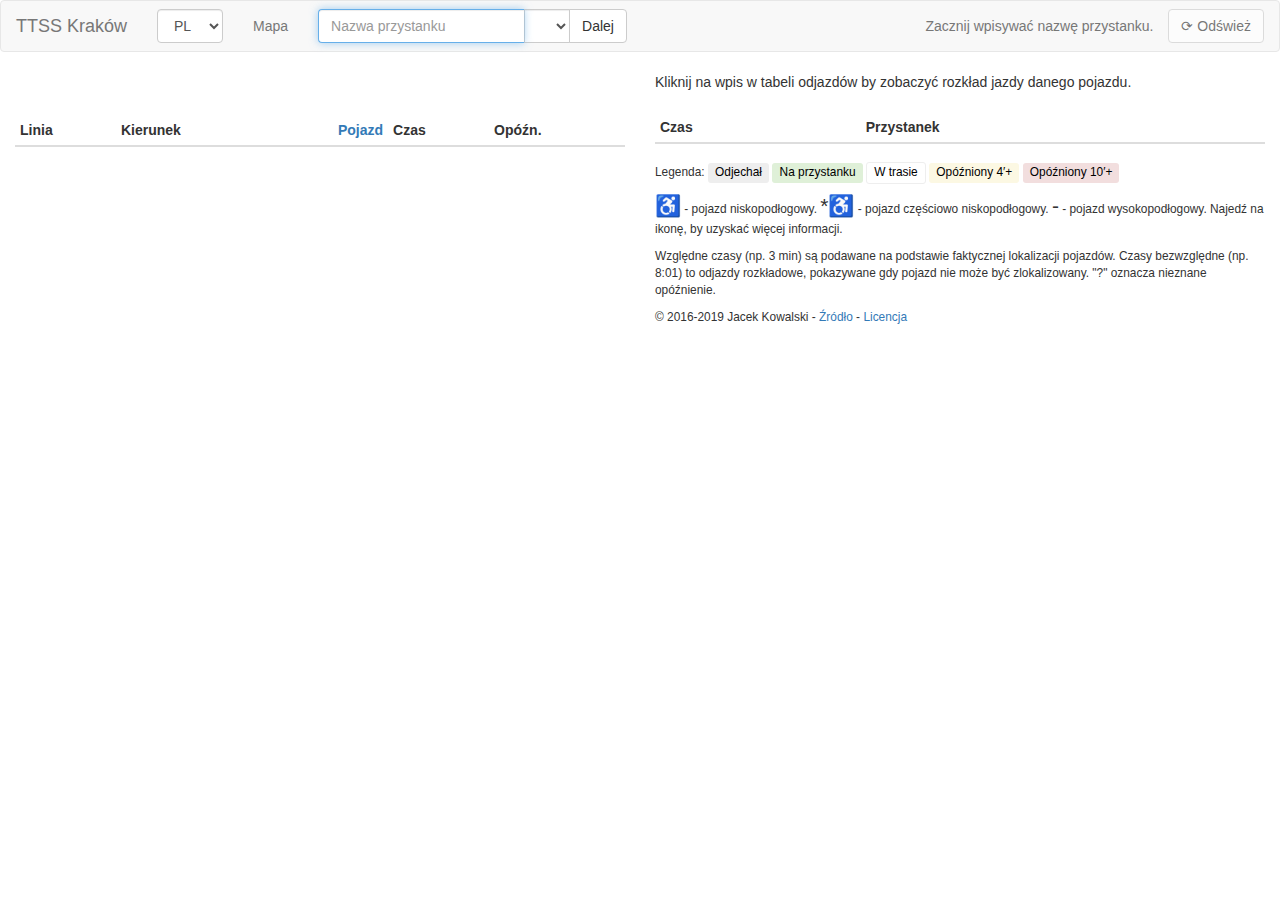
<file: index.html>
<!DOCTYPE html>
<html lang="pl">
	<head>
		<title>TTSS Kraków - Odjazdy tramwajów na żywo</title>
		<meta charset="utf-8">
		<meta http-equiv="X-UA-Compatible" content="IE=edge">
		<meta name="viewport" content="width=device-width, initial-scale=1">
		<link rel="manifest" href="index.manifest" />
		<link rel="stylesheet" href="https://maxcdn.bootstrapcdn.com/bootstrap/3.3.7/css/bootstrap.min.css" integrity="sha384-BVYiiSIFeK1dGmJRAkycuHAHRg32OmUcww7on3RYdg4Va+PmSTsz/K68vbdEjh4u" crossorigin="anonymous">
		<link rel="stylesheet" type="text/css" href="index.css">
		<style type="text/css" id="vehicle-data-style"></style>
	</head>
	<body>
		<nav class="navbar navbar-default">
			<div class="container-fluid">
				<ul class="nav navbar-nav">
					<li class="navbar-header">
						<a class="navbar-brand" href="" data-translate="page_name">TTSS Kraków</a>
					</li>
					<li>
						<form class="navbar-form navbar-left">
							<select class="form-control" id="lang-select">
								<option value="pl">PL</option>
								<option value="en">EN</option>
							</select>
						</form>
					</li>
					<li>
						<a href="/map.html" data-translate="map">Mapa</a>
					</li>
				</ul>
				
				
				<form class="navbar-form navbar-left">
					<div class="input-group">
						<span class="input-group-btn">
							<input type="text" class="form-control form-round-left" id="stop-name" placeholder="Nazwa przystanku" autofocus="autofocus" />
						</span>
						<select class="form-control" id="stop-name-autocomplete">
						</select>
						<span class="input-group-btn">
							<button type="submit" class="btn btn-default" data-translate="go_button">Dalej</button>
						</span>
					</div>
				</form>
				
				<button type="button" class="btn btn-default navbar-btn pull-right" id="refresh" disabled="disabled" data-translate="refresh_button">&#x27f3; Odśwież</button>
				<p class="navbar-text pull-right" id="refresh-text">Ładowanie...</p>
			</div>
		</nav>
		
		<div class="container-fluid">
			<div id="alert" class="alert alert-danger alert-dismissible" style="display:none">
				<a href="#" class="close" id="alert-close" aria-label="close">&times;</a>
				<strong data-translate="error_title">Wystąpił błąd!</strong> <span id="alert-text"></span>
			</div>
			
			<div class="row">
				<div class="col-md-6">
					<h2 id="times-stop"><small id="times-stop-type"></small><br /><span id="times-stop-name"></span></h2>
					
					<div id="times-alerts"></div>
					
					<table class="table table-striped table-condensed">
						<thead>
							<tr>
								<th data-translate="header_line">Linia</th>
								<th>
									<span data-translate="header_direction">Kierunek</span>
									<a id="vehicle-data" data-translate="header_vehicle">Pojazd</a>
								</th>
								<th data-translate="header_vehicle" class="vehicleData">Pojazd</th>
								<th data-translate="header_time">Czas</th>
								<th data-translate="header_delay">Opóźn.</th>
							</tr>
						</thead>
						<tbody id="times-table">
						</tbody>
					</table>
				</div>
				<div class="col-md-6">
					<!--
					<h3 data-translate="header_lines">Linie</h3>
					
					<table class="table table-condensed">
						<thead>
							<tr>
								<th data-translate="header_line">Linia</th>
								<th data-translate="header_route">Trasa</th>
								<th data-translate="header_carrier">Przewoźnik</th>
							</tr>
						</thead>
						<tbody id="times-lines">
						</tbody>
					</table>
					-->
					
					<p data-translate="help_click_for_schedule">Kliknij na wpis w tabeli odjazdów by zobaczyć rozkład jazdy danego pojazdu.</p>
					
					<h3 id="route-line"></h3>
					
					<p id="route-vehicle"></p>
					
					<table class="table table-condensed">
						<thead>
							<tr>
								<th data-translate="header_time">Czas</th>
								<th data-translate="header_stop">Przystanek</th>
							</tr>
						</thead>
						<tbody id="route-table">
						</tbody>
					</table>
					
					<p class="small">
						<span data-translate="help_legend">Legenda:</span>
						<span class="label bg-active" data-translate="status_departed">Odjechał</span>
						<span class="label bg-success" data-translate="status_stopped">Na przystanku</span>
						<span class="label bg-default" data-translate="status_default">W trasie</span>
						<span class="label bg-warning" data-translate="status_delayed_4">Opóźniony 4′+</span>
						<span class="label bg-danger" data-translate="status_delayed_10">Opóźniony 10′+</span>
					</p>
					
					<p class="small">
						<span class="bigger" title="Bombardier NGT6, Bombardier NGT8, PESA 2014N Krakowiak, Newag Nevelo 126N" data-translate="low_floor_sign">&#x267F;</span> - <span data-translate="low_floor_description">pojazd niskopodłogowy</span>.
						<span class="bigger" title="Düwag/Man/MPK N8C-NF, Düwag/MPK GT8C, Bombardier-Rotax/MPK EU8N, Protram 405N-Kr" data-translate="partially_low_floor_sign">*&#x267F;</span> - <span data-translate="partially_low_floor_description">pojazd częściowo niskopodłogowy</span>.
						<span class="bigger" title="other tram types" data-translate="high_floor_sign">&#x2010;</span> - <span data-translate="high_floor_description">pojazd wysokopodłogowy</span>.
						<span data-translate="help_hover_for_more">Najedź na ikonę, by uzyskać więcej informacji.</span>
					</p>
					
					<p class="small" data-translate="help_text">Względne czasy (np. 3 min) są podawane na podstawie faktycznej lokalizacji pojazdów. Czasy bezwzględne (np. 8:01) to odjazdy rozkładowe, pokazywane gdy pojazd nie może być zlokalizowany. "?" oznacza nieznane opóźnienie.</p>
					
					<p class="small">&copy; 2016-2019 Jacek Kowalski - <a href="https://github.com/jacekkow/mpk-ttss" data-translate="help_source">Źródło</a> - <a href="https://raw.githubusercontent.com/jacekkow/mpk-ttss/master/LICENSE" data-translate="help_license">Licencja</a></p>
				</div>
			</div>
		</div>
		<script src="https://polyfill.io/v3/polyfill.min.js?features=Promise,XMLHttpRequest"></script>
		<script type="text/javascript" src="lang_pl.js?v11" id="lang_script"></script>
		<script type="text/javascript" src="common.js?v13"></script>
		<script type="text/javascript" src="index.js?v8"></script>
	</body>
</html>
</file>
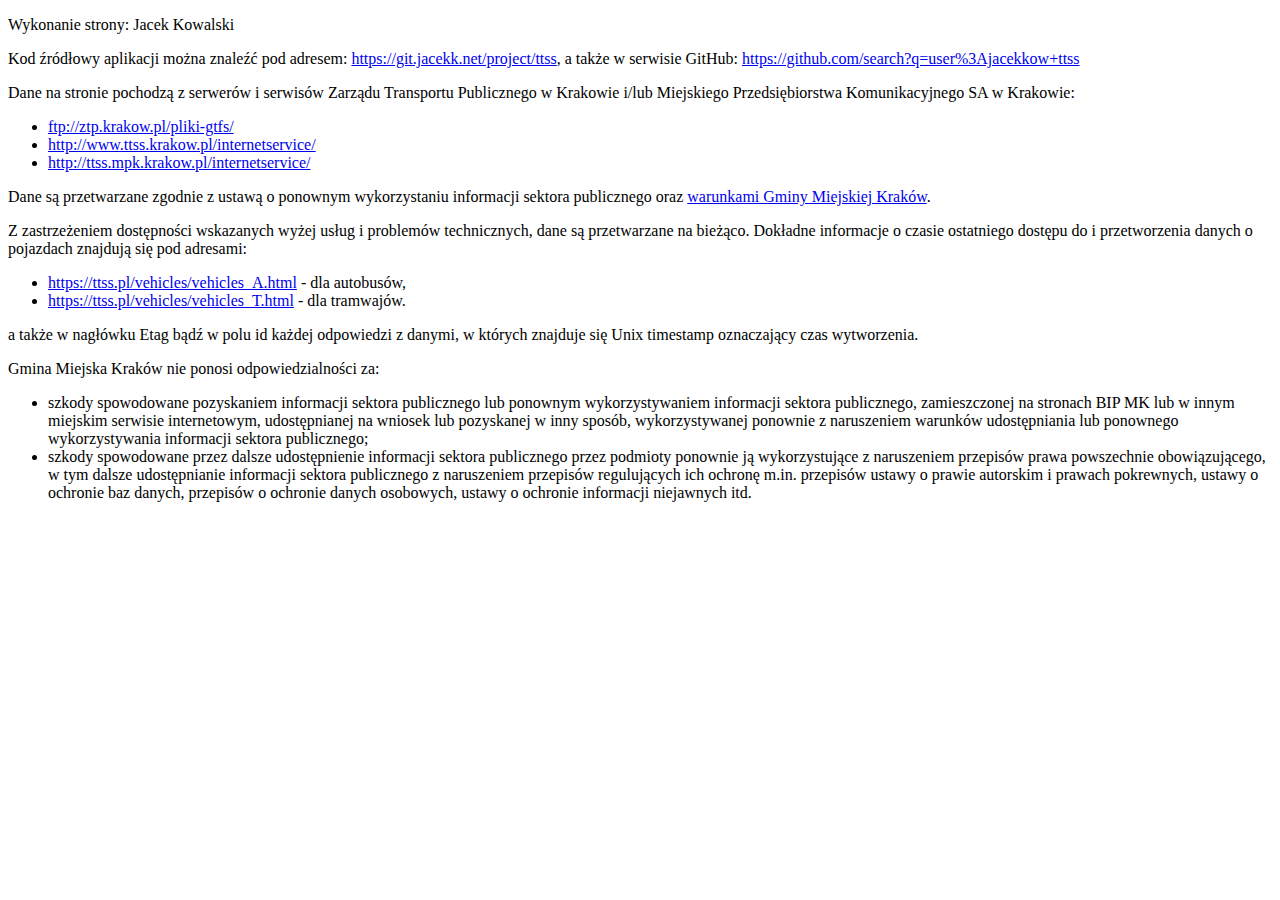
<file: copyrights.html>
<!DOCTYPE html>
<title>TTSS - prawa autorskie i pochodzenie informacji</title>
<meta charset="utf-8" />

<p>Wykonanie strony: Jacek Kowalski</p>

<p>
    Kod źródłowy aplikacji można znaleźć pod adresem:
    <a href="https://git.jacekk.net/project/ttss">https://git.jacekk.net/project/ttss</a>,
    a także w serwisie GitHub:
    <a href="https://github.com/search?q=user%3Ajacekkow+ttss">https://github.com/search?q=user%3Ajacekkow+ttss</a>
</p>

<p>
    Dane na stronie pochodzą z serwerów i serwisów Zarządu Transportu Publicznego w Krakowie
    i/lub Miejskiego Przedsiębiorstwa Komunikacyjnego SA w Krakowie:
</p>

<ul>
    <li><a href="ftp://ztp.krakow.pl/pliki-gtfs/">ftp://ztp.krakow.pl/pliki-gtfs/</a></li>
    <li><a href="http://www.ttss.krakow.pl/internetservice/">http://www.ttss.krakow.pl/internetservice/</a></li>
    <li><a href="http://ttss.mpk.krakow.pl/internetservice/">http://ttss.mpk.krakow.pl/internetservice/</a> </li>
</ul>

<p>Dane są przetwarzane zgodnie z ustawą o ponownym wykorzystaniu informacji sektora publicznego
    oraz <a href="https://www.bip.krakow.pl/?dok_id=48482">warunkami Gminy Miejskiej Kraków</a>.</p>

<p>
    Z zastrzeżeniem dostępności wskazanych wyżej usług i problemów technicznych, dane są przetwarzane na bieżąco.
    Dokładne informacje o czasie ostatniego dostępu do i przetworzenia danych o pojazdach znajdują się pod adresami:
</p>

<ul>
    <li><a href="https://ttss.pl/vehicles/vehicles_A.html">https://ttss.pl/vehicles/vehicles_A.html</a> - dla autobusów,</li>
    <li><a href="https://ttss.pl/vehicles/vehicles_T.html">https://ttss.pl/vehicles/vehicles_T.html</a> - dla tramwajów.</li>
</ul>

<p>a także w nagłówku Etag bądź w polu id każdej odpowiedzi z danymi, w których znajduje się Unix timestamp oznaczający czas wytworzenia.</p>

<p>Gmina Miejska Kraków nie ponosi odpowiedzialności za:</p>
<ul>
    <li>
        szkody spowodowane pozyskaniem informacji sektora publicznego lub ponownym wykorzystywaniem
        informacji sektora publicznego, zamieszczonej na stronach BIP MK lub w innym miejskim serwisie internetowym,
        udostępnianej na wniosek lub pozyskanej w inny sposób, wykorzystywanej ponownie z naruszeniem warunków
        udostępniania lub ponownego wykorzystywania informacji sektora publicznego;</li>
    <li>
        szkody spowodowane przez dalsze udostępnienie informacji sektora publicznego przez podmioty
        ponownie ją wykorzystujące z naruszeniem przepisów prawa powszechnie obowiązującego, w tym dalsze
        udostępnianie informacji sektora publicznego z naruszeniem przepisów regulujących ich ochronę
        m.in. przepisów ustawy o prawie autorskim i prawach pokrewnych, ustawy o ochronie baz danych,
        przepisów o ochronie danych osobowych, ustawy o ochronie informacji niejawnych itd.
    </li>
</ul>
</file>
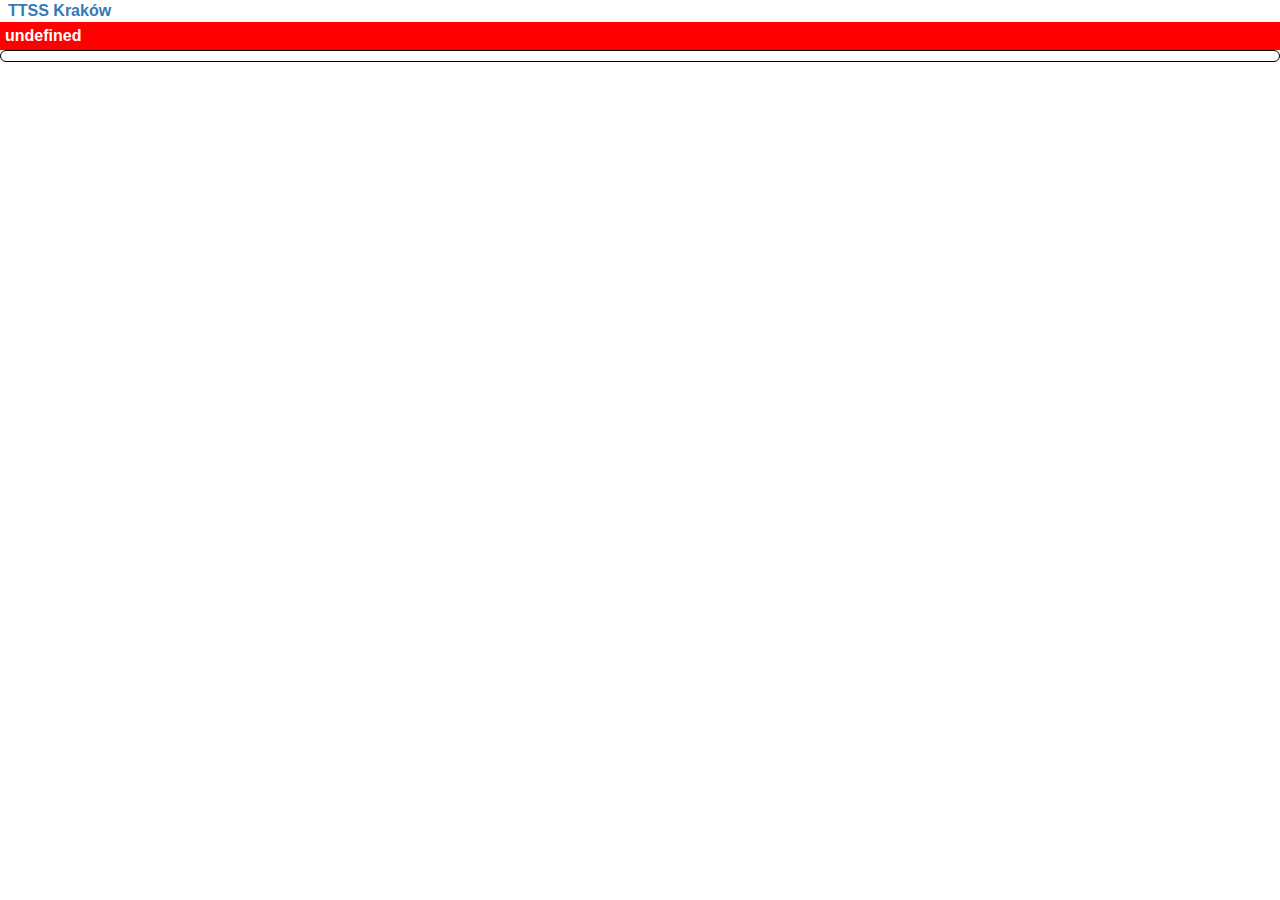
<file: map/map.html>
<!DOCTYPE html>
<html>
<head>
<title>TTSS Kraków - Mapa</title>
<meta charset="utf-8" />
<meta name="viewport" content="initial-scale=1.0, user-scalable=no, width=device-width" />
<link rel="stylesheet" href="https://openlayers.org/en/v4.1.0/css/ol.css" type="text/css" />
<link rel="stylesheet" href="map.css" type="text/css" />
</head>
<body>
<div id="map">
<div id="title" class="ol-unselectable ol-control"><a href="/">TTSS Kraków</a></div>
<div id="fail" class="ol-unselectable ol-control"></div>
<div id="popup"></div>
</div>
<script src="https://code.jquery.com/jquery-3.1.1.min.js" integrity="sha384-3ceskX3iaEnIogmQchP8opvBy3Mi7Ce34nWjpBIwVTHfGYWQS9jwHDVRnpKKHJg7" crossorigin="anonymous"></script>
<script src="https://cdn.polyfill.io/v2/polyfill.min.js?features=requestAnimationFrame,Element.prototype.classList"></script>
<script src="https://openlayers.org/en/v4.1.0/build/ol.js" integrity="sha384-FkrvSU9IkctjoF6eTvw82jZvg4Rn04zw5X2nCQnYF+vT8IbAY+DJ23IIoaVDtiMe" crossorigin="anonymous"></script>
<script type="text/javascript" src="../lang_pl.js" id="lang_script"></script>
<script type="text/javascript" src="../common.js"></script>
<script type="text/javascript" src="route.js"></script>
<script type="text/javascript" src="map.js"></script>
</body>
</html>
</file>
<file: index.css>
tr.active {
	color: gray;
}
.form-round-left {
	border-top-left-radius: 4px !important;
	border-bottom-left-radius: 4px !important;
	border-right: 0;
}
.navbar-text {
	margin-right: 15px;
	margin-left: 15px;
}
.input-group-btn:first-child {
	width: 50%;
}
@keyframes blink {
	50% { color: transparent; }
}
.status-boarding {
	animation: blink 1s linear infinite;
}
.status-delayed {
	font-weight: bold;
}
.bg-active {
	background-color: #eee;
}
.bg-default {
	border: 1px solid #eee;
}
.label.bg-success, .label.bg-warning, .label.bg-danger, .label.bg-active, .label.bg-default {
	color: black;
	font-weight: normal;
	font-size: inherit;
}

h2#times-stop {
	margin-top: 0;
}
.vehicleInfo {
	font-size: 21px;
}
#times-table .vehicleInfo {
	float: right;
	margin: -5px 0;
}
#route-vehicle .vehicleInfo {
	margin-right: .5em;
}
#vehicle-data {
	float: right;
}
.bigger {
	font-size: 21px;
}
.vehicleData {
	display: none;
}

/* Change navbar behavior for low media width */
.navbar-nav {
    float: left;
    margin: 0;
}
.nav > li {
	float: left;
}
.navbar-nav > li > a {
	padding-top: 15px;
	padding-bottom: 15px;
}
.navbar-left {
	float: left !important;
}
.navbar-form {
	width: auto;
	padding-top: 0;
	padding-bottom: 0;
	margin-right: 0;
	margin-left: 0;
	border: 0;
	-webkit-box-shadow: none;
	box-shadow: none;
}

/* Loading animation */
nav.loading {
	background-image: -webkit-linear-gradient(45deg,rgba(0,0,0,.1) 25%,transparent 25%,transparent 50%,rgba(0,0,0,.1) 50%,rgba(0,0,0,.1) 75%,transparent 75%,transparent);
	background-image: -moz-linear-gradient(45deg,rgba(0,0,0,.1) 25%,transparent 25%,transparent 50%,rgba(0,0,0,.1) 50%,rgba(0,0,0,.1) 75%,transparent 75%,transparent);
	background-image: -ms-linear-gradient(45deg,rgba(0,0,0,.1) 25%,transparent 25%,transparent 50%,rgba(0,0,0,.1) 50%,rgba(0,0,0,.1) 75%,transparent 75%,transparent);
	background-image: -o-linear-gradient(45deg,rgba(0,0,0,.1) 25%,transparent 25%,transparent 50%,rgba(0,0,0,.1) 50%,rgba(0,0,0,.1) 75%,transparent 75%,transparent);
	background-image: linear-gradient(45deg,rgba(0,0,0,.1) 25%,transparent 25%,transparent 50%,rgba(0,0,0,.1) 50%,rgba(0,0,0,.1) 75%,transparent 75%,transparent);
	-webkit-background-size: 40px 40px;
	background-size: 40px 40px;
	-webkit-animation: progress-bar-stripes 2s linear infinite;
	-o-animation: progress-bar-stripes 2s linear infinite;
	animation: progress-bar-stripes 2s linear infinite;
}
nav.loading * {
	color: black !important;
}
</file>
<file: map/map.css>
html, body, #map {
	width: 100%;
	height: 100%;
	margin: 0;
	font-family: sans-serif;
}

#popup {
	color: black;
	background: white;
	padding: 5px;
	border: 1px solid black;
	border-radius: 10px;
	font-size: 12px;
}
#popup p {
	margin: 0;
	padding: 5px;
}
#popup .bold {
	font-weight: bold;
}

#title {
	top: .5em;
	left: .5em;
	padding: 2px .5em;
	font-weight: bold;
	background-color: rgba(255,255,255,.6);
}
#fail {
	top: -10em;
	right: 0.5em;
	background: red;
	color: white;
	font-weight: bold;
	padding: 5px;
}
.ol-zoom {
	top: 2.2em;
}

a {
	color: #337ab7;
	text-decoration: none;
}
a:hover {
	text-decoration: underline;
}
</file>
